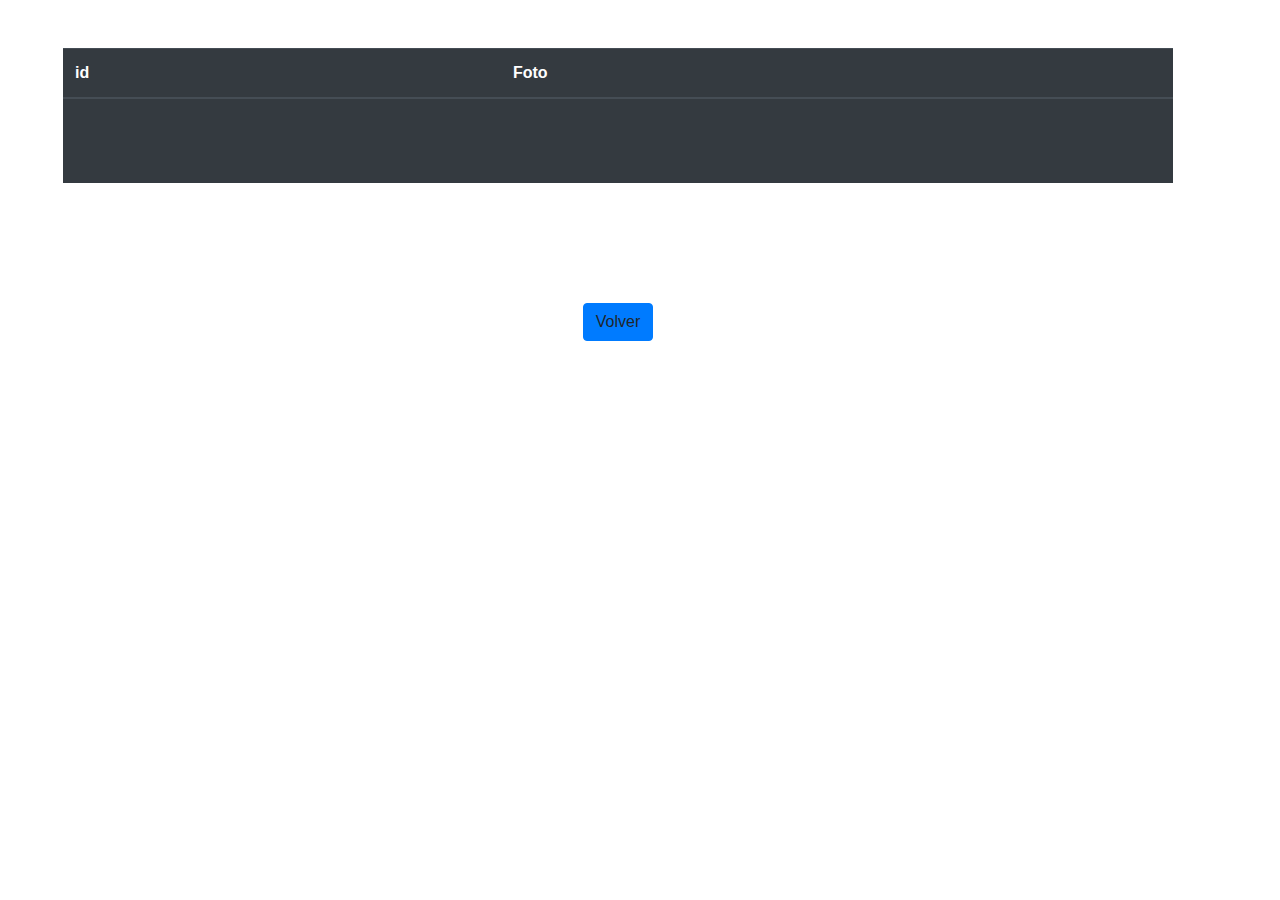
<file: target/classes/templates/list-photo.html>
<!DOCTYPE html>
<html lang="es" xmlns="http://www.w3.org/1999/xhtml"
	xmlns:th="http://www.thymeleaf.org">
<head>
<meta charset="ISO-8859-1">
<title>Listar todas las fotos</title>
<link rel="stylesheet"
	href="https://stackpath.bootstrapcdn.com/bootstrap/4.3.1/css/bootstrap.min.css"
	integrity="sha384-ggOyR0iXCbMQv3Xipma34MD+dH/1fQ784/j6cY/iJTQUOhcWr7x9JvoRxT2MZw1T"
	crossorigin="anonymous">
<link rel="stylesheet"
	href="https://use.fontawesome.com/releases/v5.6.3/css/all.css"
	integrity="sha384-UHRtZLI+pbxtHCWp1t77Bi1L4ZtiqrqD80Kn4Z8NTSRyMA2Fd33n5dQ8lWUE00s/"
	crossorigin="anonymous" />
</head>
<body>

	<div class="container m-5">
		<table class="table table-dark">
			<thead>
				<tr>
					<th scope="col">id</th>
					<th scope="col">Foto</th>
				</tr>
			</thead>
			<tbody th:each="photo : ${photos}">
				<tr>
					<th scope="row" th:text="${photo.id}"></th>
<!-- 					<th scope="row" th:text="${photo.create}"></th> -->
					<td><img th:src="@{/load/__${photo.id}__}"				
						style="width: auto; height: 60px;"></td>
<!-- 					<td><a th:href="@{/photo/formulario(id=__${photo.id}__)}"><i -->
<!-- 							class="fa fa-pencil-alt"></i></a></td> -->
				</tr>

			</tbody>
		</table>

		<section class="py-5 text-center container">
			<div class="row py-lg-5">
				<div class="col-lg-6 col-md-8 mx-auto">
					<a th:href="@{/}" class="btn btn-primary my-2">Volver</a>
					</p>
				</div>
			</div>
		</section>

	</div>

	<script src="https://code.jquery.com/jquery-3.3.1.slim.min.js"
		integrity="sha384-q8i/X+965DzO0rT7abK41JStQIAqVgRVzpbzo5smXKp4YfRvH+8abtTE1Pi6jizo"
		crossorigin="anonymous"></script>
	<script
		src="https://cdnjs.cloudflare.com/ajax/libs/popper.js/1.14.7/umd/popper.min.js"
		integrity="sha384-UO2eT0CpHqdSJQ6hJty5KVphtPhzWj9WO1clHTMGa3JDZwrnQq4sF86dIHNDz0W1"
		crossorigin="anonymous"></script>
	<script
		src="https://stackpath.bootstrapcdn.com/bootstrap/4.3.1/js/bootstrap.min.js"
		integrity="sha384-JjSmVgyd0p3pXB1rRibZUAYoIIy6OrQ6VrjIEaFf/nJGzIxFDsf4x0xIM+B07jRM"
		crossorigin="anonymous"></script>
</body>
</html>
</file>
